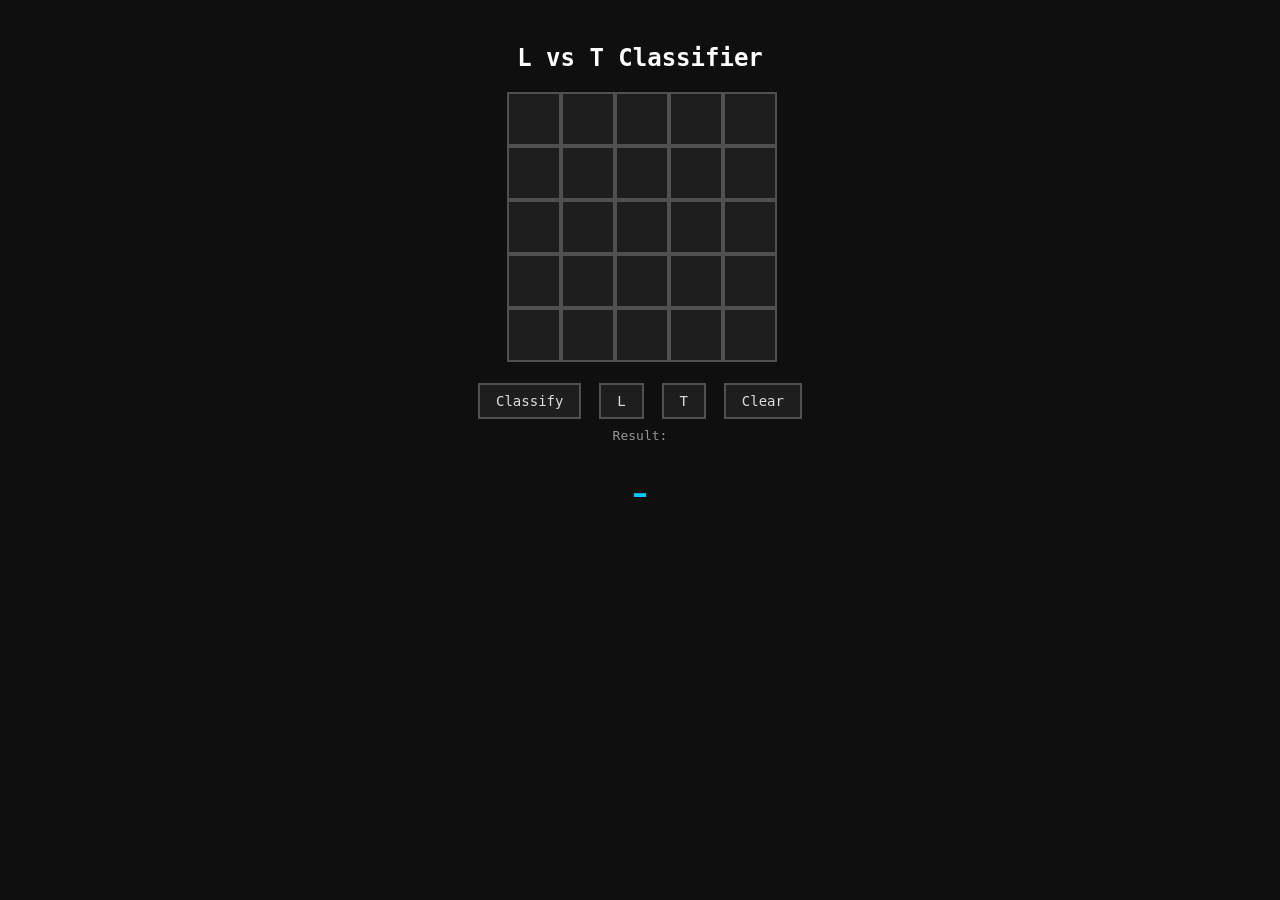
<file: index.html>
<!DOCTYPE html>
<html>
<head>
  <title>L vs T Perceptron</title>

  <link rel="stylesheet" href="https://pyscript.net/releases/2023.11.2/core.css">
  <script type="module" src="https://pyscript.net/releases/2023.11.2/core.js"></script>

  <link rel="stylesheet" href="style.css">
</head>

<body>

  <h1>L vs T Classifier</h1>
  

  <div id="grid-container"></div>

  <div>
   <button id="btn-classify" py-click="classify">Classify</button>
   <button id="btn-load-l"   py-click="load_l">L</button>
   <button id="btn-load-t"   py-click="load_t">T</button>
   <button id="btn-clear"    py-click="clear_grid">Clear</button>
  </div>

  <p>Result:</p>
  <div id="test-output">-</div>

  <script type="py" src="script.py"></script>

  <script>
    var container = document.getElementById('grid-container');
    for (var i = 0; i < 25; i++) {
      var cell = document.createElement('div');
      cell.className = 'cell';
      cell.addEventListener('click', function() {
        this.classList.toggle('on');
      });
      container.appendChild(cell);
    }
  </script>

</body>
</html>
</file>
<file: style.css>
body {
    background-color: rgb(15, 15, 15);
    color: rgb(220, 220, 220);
    font-family: monospace;
    text-align: center;
    padding: 20px;
}

h1 {
    font-size: 24px;
    margin-bottom: 10px;
    color: rgb(255, 255, 255);
}

p {
    font-size: 13px;
    color: rgb(150, 150, 150);
    margin: 4px;
}

#grid-container {
    display: grid;
    grid-template-columns: repeat(5, 50px);
    grid-template-rows: repeat(5, 50px);
    gap: 4px;
    margin: 20px auto;
    width: fit-content;
}

.cell {
    width: 50px;
    height: 50px;
    background-color: rgb(30, 30, 30);
    border: 2px solid rgb(80, 80, 80);
    cursor: pointer;
}

.cell.on {
    background-color: rgb(0, 200, 255);
}

button {
    font-family: monospace;
    font-size: 14px;
    margin: 5px;
    padding: 8px 16px;
    background-color: rgb(30, 30, 30);
    color: rgb(220, 220, 220);
    border: 2px solid rgb(80, 80, 80);
    cursor: pointer;
}

button:hover {
    background-color: rgb(0, 200, 255);
    color: rgb(0, 0, 0);
}

#test-output {
    font-size: 48px;
    margin: 20px;
    color: rgb(0, 200, 255);
}
</file>
